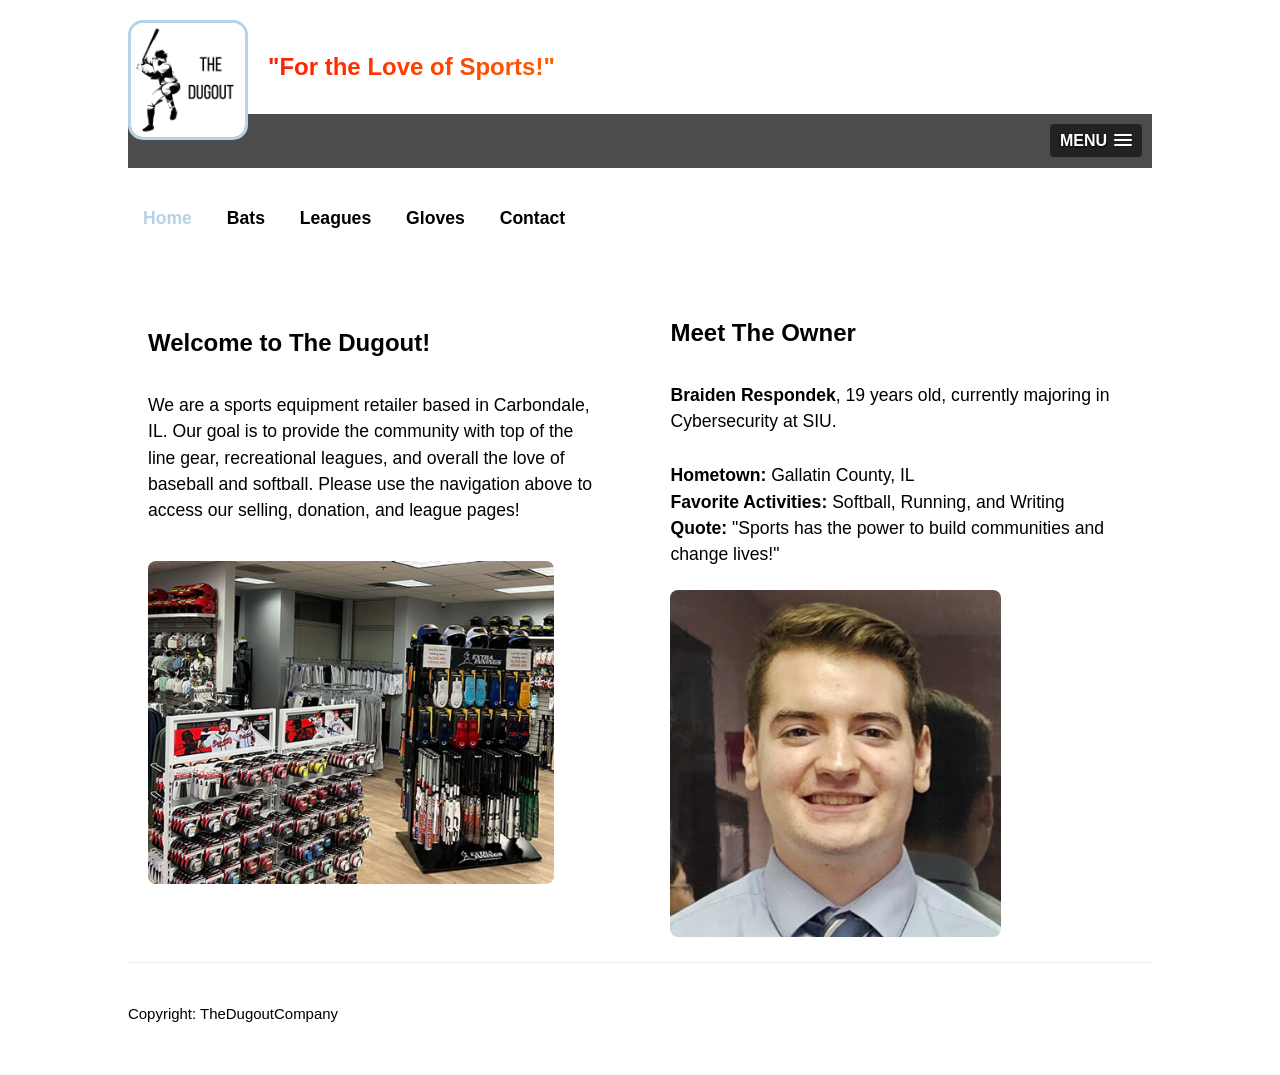
<file: The Dugout Website/brespondek88.github.io-main/index.htm>
﻿<!DOCTYPE html>
<!-- @author Braiden Respondek, The Dugout Index Page, SIUC
Developed 5-00-25, tested 5-08-26 -->
<html lang="en-US">
    <head>
        <link rel="icon" type="image/png" href="images/THE DUGOUT.png">
        <meta charset="utf-8">
        <title>Personal Portfolio</title> 
        <link rel="stylesheet" href="style/main.css">
        <link rel="stylesheet" href="style/slicknav.css">
        <script src="https://code.jquery.com/jquery-3.2.1.min.js"></script> 
        <script src="js/jquery.slicknav.min.js"></script> 
        <script type="text/javascript"> 
            $(document).ready(function(){
                $('#nav_menu').slicknav({prependTo:"#mobile_menu"}); 
            }); 
        </script>
        <audio controls autoplay loop hidden>
            <source src="audio/Vibin-chosic.com_.mp3" type="audio/mpeg">
        </audio>
        <meta name="description" content="The Dugout - Sports Retailer"> 
        <meta name="keywords" content="Portfolio, Resume, Braiden Respondek, The Dugout">
    </head>

    <body>
        <header>
            <figure class="rollover">
                <img class="img1" src="images/THE DUGOUT.png" alt="The Dugout Logo"/>
                <img class="img2" src="images/THE DUGOUT.png" alt="The Dugout Logo Hover"/>
            </figure>
            <p id="rainbow-text">"For the Love of Sports!"</p>

            <nav id="mobile_menu"></nav>
            <nav id="nav_menu">    
                <ul>
                    <li><a href="index.htm" class="current">Home</a></li>
                    <li><a href="bats.htm">Bats</a></li>
                    <li><a href="leagues.htm">Leagues</a></li>
                    <li><a href="gloves.htm">Gloves</a></li>
                    <li><a href="contact.htm">Contact</a></li>
                </ul>
            </nav>
        </header>

        <main>
            <h2>Welcome to The Dugout!</h2>
            <p>We are a sports equipment retailer based in Carbondale, IL. Our goal is to provide the community with top of the line gear, recreational leagues, and overall the love of baseball and softball. Please use the navigation above to access our selling, donation, and league pages!</p>
            <img class="main-img" src="images/store-front.png" alt="Shop Display"/>
        </main>

        <aside>
            <h2>Meet The Owner</h2>
            <p><strong>Braiden Respondek</strong>, 19 years old, currently majoring in Cybersecurity at SIU.</p>
            <p><strong>Hometown:</strong> Gallatin County, IL<br>
               <strong>Favorite Activities:</strong> Softball, Running, and Writing<br>
               <strong>Quote:</strong> "Sports has the power to build communities and change lives!"</p>
            <img class="owner-img" src="images/me.png" alt="Braiden Respondek"/>
        </aside>

        <footer>
            <p>Copyright: TheDugoutCompany</p>
        </footer>
    </body> 
</html>
</file>
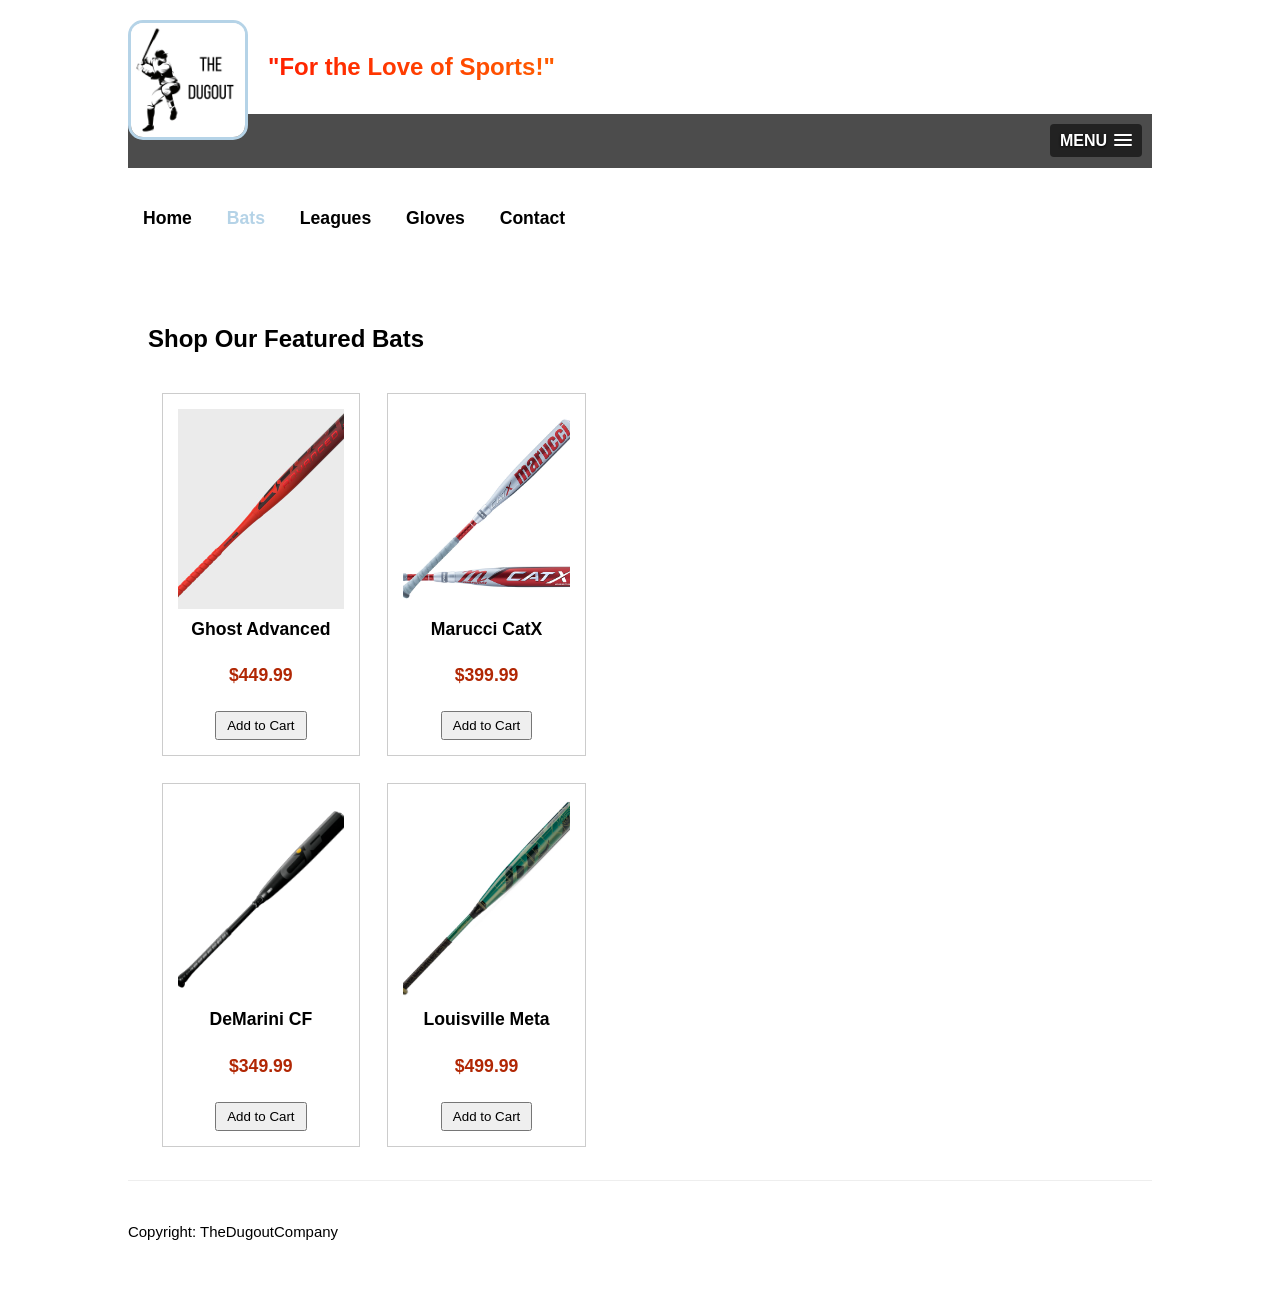
<file: The Dugout Website/brespondek88.github.io-main/bats.htm>
<!DOCTYPE html>
<!-- @author Braiden Respondek, The Dugout Bat Page, SIUC
Developed 5-00-25, tested 5-08-26 -->
<html lang="en-US">
    <head>
        <link rel="icon" type="image/png" href="images/THE DUGOUT.png">
        <meta charset="utf-8">
        <title>Personal Portfolio</title> 
        <link rel="stylesheet" href="style/main.css">
        <link rel="stylesheet" href="style/slicknav.css">
        <script src="https://code.jquery.com/jquery-3.2.1.min.js"></script> 
        <script src="js/jquery.slicknav.min.js"></script> 
        <script type="text/javascript"> 
            $(document).ready(function(){
                $('#nav_menu').slicknav({prependTo:"#mobile_menu"}); 
            }); 
        </script>
        <audio controls autoplay loop hidden>
            <source src="audio/Vibin-chosic.com_.mp3" type="audio/mpeg">
        </audio>
        <meta name="description" content="The Dugout - Sports Retailer"> 
        <meta name="keywords" content="Shop, Bats, Braiden Respondek, The Dugout">
    </head>

    <body>
        <header>
            <figure class="rollover">
                <img class="img1" src="images/THE DUGOUT.png" alt="The Dugout Logo"/>
                <img class="img2" src="images/THE DUGOUT.png" alt="The Dugout Logo Hover"/>
            </figure>
            <p id="rainbow-text">"For the Love of Sports!"</p>

            <nav id="mobile_menu"></nav>
            <nav id="nav_menu">    
                <ul>
                    <li><a href="index.htm">Home</a></li>
                    <li><a href="bats.htm" class="current">Bats</a></li>
                    <li><a href="leagues.htm">Leagues</a></li>
                    <li><a href="gloves.htm">Gloves</a></li>
                    <li><a href="contact.htm">Contact</a></li>
                </ul>
            </nav>
        </header>

        <main>
    <h1>Shop Our Featured Bats</h1>

    <!-- Product 1 -->
    <figure class="product-square">
        <div class="rollover-container">
            <img class="img1" src="images/ghostadvanced.png" alt="Bat 1">
            <img class="img2" src="images/bat-hover.png" alt="Bat 1 View">
        </div>
        <figcaption>
            <h3>Ghost Advanced</h3>
            <p class="price">$449.99</p>
            <button>Add to Cart</button>
        </figcaption>
    </figure>

    <!-- Product 2 -->
    <figure class="product-square">
        <div class="rollover-container">
            <img class="img1" src="images/maruccicatx.png" alt="Bat 2">
            <img class="img2" src="images/bat-hover.png" alt="Bat 2 View">
        </div>
        <figcaption>
            <h3>Marucci CatX</h3>
            <p class="price">$399.99</p>
            <button>Add to Cart</button>
        </figcaption>
    </figure>

    <!-- Product 3 -->
    <figure class="product-square">
        <div class="rollover-container">
            <img class="img1" src="images/demarinicf.png" alt="Bat 3">
            <img class="img2" src="images/bat-hover.png" alt="Bat 3 View">
        </div>
        <figcaption>
            <h3>DeMarini CF</h3>
            <p class="price">$349.99</p>
            <button>Add to Cart</button>
        </figcaption>
    </figure>

    <!-- Product 4 -->
    <figure class="product-square">
        <div class="rollover-container">
            <img class="img1" src="images/louisvillemeta.png" alt="Bat 4">
            <img class="img2" src="images/bat-hover.png" alt="Bat 4 View">
        </div>
        <figcaption>
            <h3>Louisville Meta</h3>
            <p class="price">$499.99</p>
            <button>Add to Cart</button>
        </figcaption>
    </figure>
</main>
     

        <aside>
        
        </aside>

        <footer>
            <p>Copyright: TheDugoutCompany</p>
        </footer>
    </body> 
</html>
</file>
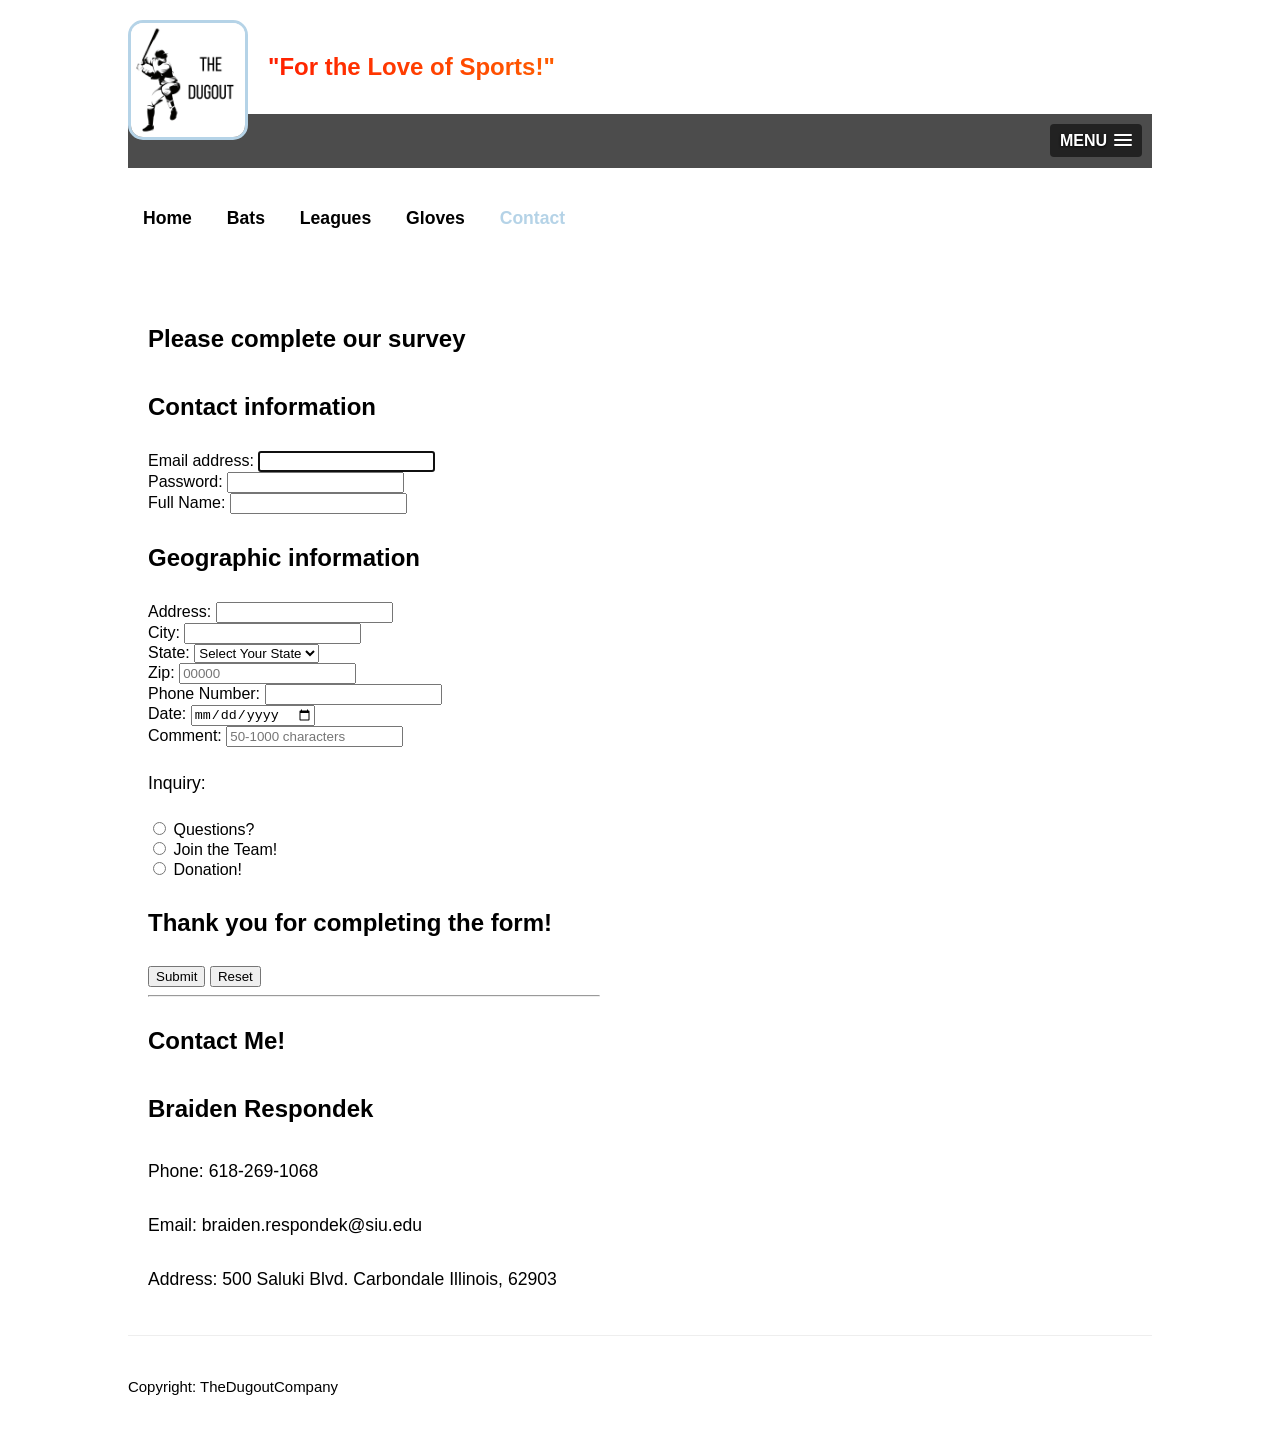
<file: The Dugout Website/brespondek88.github.io-main/contact.htm>
<!DOCTYPE html>
<!-- @author Braiden Respondek, Braiden's Portfolio, Contact Page
Southern Illinois University  Developed: 2-03-2026  Tested: 2-22-2026  
-->
<html lang="en">
<head>
    <link rel="icon" type="image/png" href="images/THE DUGOUT.png">
    <meta charset="utf-8">
    <title>Contact</title> 
    <link rel="stylesheet" href="style/main.css">
    <link rel="stylesheet" href="style/slicknav.css">
    <script src="https://code.jquery.com/jquery-3.2.1.min.js"></script> 
    <script src="js/jquery.slicknav.min.js"></script> 
    <script type="text/javascript"> 
        $(document).ready(function(){
            $('#nav_menu').slicknav({prependTo:"#mobile_menu"}); 
        }); 
    </script>
    <meta name="description" content="Contact"> 
    <meta name="keywords" content="Contact, The Dugout, Braiden Respondek">
</head>

<body>   
    <header>
        <figure class="rollover">
            <img class="img1" src="images/THE DUGOUT.png" alt="Logo"/>
            <img class="img2" src="images/THE DUGOUT.png" alt="Logo Hover"/>
        </figure>
        <p id="rainbow-text">"For the Love of Sports!"</p>
        <nav id="mobile_menu"></nav>
        <nav id="nav_menu">
            <ul>
                <li><a href="index.htm">Home</a></li>
                <li><a href="bats.htm">Bats</a></li>
                <li><a href="leagues.htm">Leagues</a></li>
                <li><a href="gloves.htm">Gloves</a></li>
                <li><a href="contact.htm" class="current">Contact</a></li>
            </ul> 
        </nav>
    </header> 

    <main style="clear: both; padding-top: 20px;">
        <h1>Please complete our survey</h1>
        <form name="myform" action="survey_data.html" method="get">
            
            <h2>Contact information</h2>
            <label for="email">Email address:</label>
            <input type="email" name="email" id="email" autofocus required><br>
            
            <label for="password">Password:</label>
            <input type="password" name="password" id="password" required><br>
            
            <label for="fullname">Full Name:</label>
            <input type="text" name="fullname" id="fullname" required><br>

            <h2>Geographic information</h2>
            <label for="address">Address:</label>
            <input type="text" name="address" id="address" required><br>
            
            <label for="city">City:</label>
            <input type="text" name="city" id="city" required><br>
            
            <label for="state">State:</label>
            <select id="state" name="state" required>
                <option value="">Select Your State</option>
                <option value="AL">Alabama</option>
                <option value="AK">Alaska</option>
                <option value="AZ">Arizona</option>
                <option value="AR">Arkansas</option>
                <option value="CA">California</option>
                <option value="CO">Colorado</option>
                <option value="CT">Connecticut</option>
                <option value="DE">Delaware</option>
                <option value="FL">Florida</option>
                <option value="GA">Georgia</option>
                <option value="HI">Hawaii</option>
                <option value="ID">Idaho</option>
                <option value="IL">Illinois</option>
                <option value="IN">Indiana</option>
                <option value="IA">Iowa</option>
                <option value="KS">Kansas</option>
                <option value="KY">Kentucky</option>
                <option value="LA">Louisiana</option>
                <option value="ME">Maine</option>
                <option value="MD">Maryland</option>
                <option value="MA">Massachusetts</option>
                <option value="MI">Michigan</option>
                <option value="MN">Minnesota</option>
                <option value="MS">Mississippi</option>
                <option value="MO">Missouri</option>
                <option value="MT">Montana</option>
                <option value="NE">Nebraska</option>
                <option value="NV">Nevada</option>
                <option value="NH">New Hampshire</option>
                <option value="NJ">New Jersey</option>
                <option value="NM">New Mexico</option>
                <option value="NY">New York</option>
                <option value="NC">North Carolina</option>
                <option value="ND">North Dakota</option>
                <option value="OH">Ohio</option>
                <option value="OK">Oklahoma</option>
                <option value="OR">Oregon</option>
                <option value="PA">Pennsylvania</option>
                <option value="RI">Rhode Island</option>
                <option value="SC">South Carolina</option>
                <option value="SD">South Dakota</option>
                <option value="TN">Tennessee</option>
                <option value="TX">Texas</option>
                <option value="UT">Utah</option>
                <option value="VT">Vermont</option>
                <option value="VA">Virginia</option>
                <option value="WA">Washington</option>
                <option value="WV">West Virginia</option>
                <option value="WI">Wisconsin</option>
                <option value="WY">Wyoming</option>
            </select><br>

            <label for="zip">Zip:</label>
            <input type="text" name="zip" id="zip" minlength="5" maxlength="9" placeholder="00000" required><br>
        
            <label for="phonenumber">Phone Number:</label>
            <input type="tel" name="phonenumber" id="phonenumber" required><br>
        
            <label for="date">Date:</label>
            <input type="date" name="date" id="date" required><br>
        
            <label for="comment">Comment:</label>
            <input type="text" name="comment" id="comment" minlength="50" maxlength="1000" required placeholder="50-1000 characters"><br>

            <p>Inquiry:</p>
            <input type="radio" name="inquiry" id="inquiry1" value="questions">
            <label for="inquiry1">Questions?</label><br>

            <input type="radio" name="inquiry" id="inquiry2" value="jointheteam">
            <label for="inquiry2">Join the Team!</label><br>

            <input type="radio" name="inquiry" id="inquiry3" value="donation">
            <label for="inquiry3">Donation!</label><br>

            <h2>Thank you for completing the form!</h2>
            <input type="submit" name="button" id="button" value="Submit">
            <input type="reset" name="reset" id="reset"> 
        </form>

        <hr>

        <section id="personal-contact">
            <h1>Contact Me!</h1>
            <h2>Braiden Respondek</h2>
            <p>Phone: 618-269-1068</p>
            <p>Email: braiden.respondek@siu.edu</p>
            <p>Address: 500 Saluki Blvd. Carbondale Illinois, 62903</p>
        </section>
    </main>

    <footer>
        <p>Copyright: TheDugoutCompany</p>
    </footer>
</body>
</html>
</file>
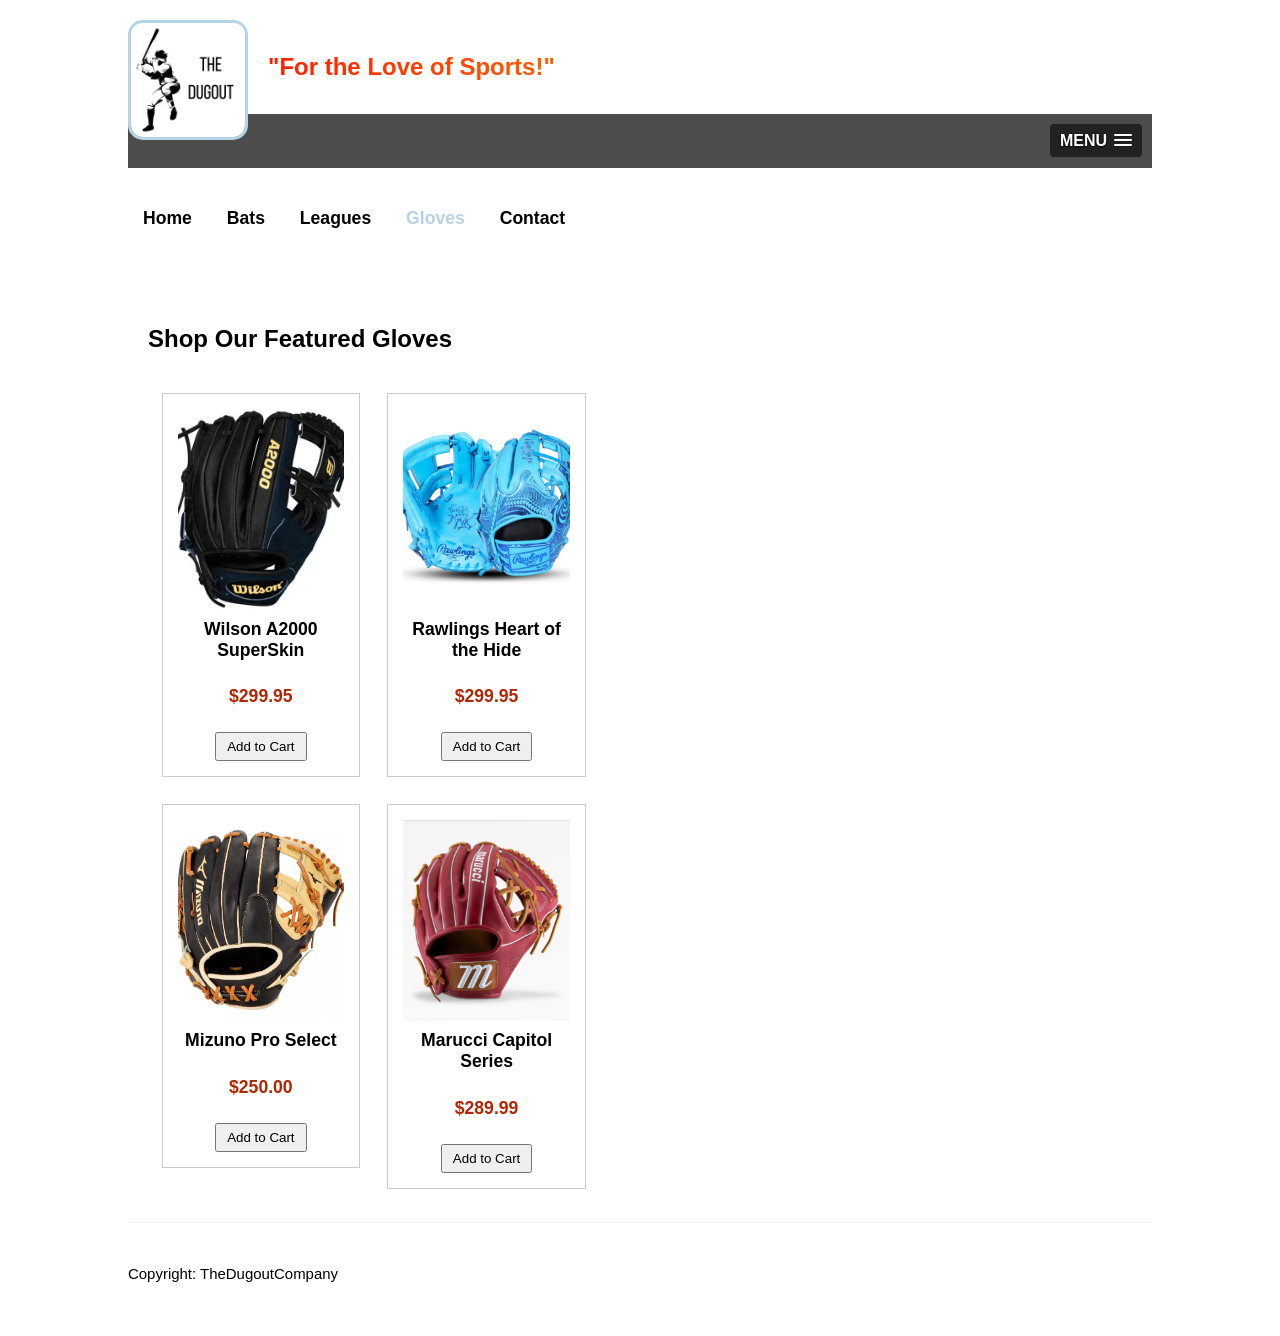
<file: The Dugout Website/brespondek88.github.io-main/gloves.htm>
<!DOCTYPE html>
<!-- @author Braiden Respondek,The Dugout Glove Page, SIUC
Developed 5-00-25, tested 5-08-26 -->
<html lang="en-US">
    <head>
        <link rel="icon" type="image/png" href="images/THE DUGOUT.png">
        <meta charset="utf-8">
        <title>Personal Portfolio</title> 
        <link rel="stylesheet" href="style/main.css">
        <link rel="stylesheet" href="style/slicknav.css">
        <script src="https://code.jquery.com/jquery-3.2.1.min.js"></script> 
        <script src="js/jquery.slicknav.min.js"></script> 
        <script type="text/javascript"> 
            $(document).ready(function(){
                $('#nav_menu').slicknav({prependTo:"#mobile_menu"}); 
            }); 
        </script>
        <audio controls autoplay loop hidden>
            <source src="audio/Vibin-chosic.com_.mp3" type="audio/mpeg">
        </audio>
        <meta name="description" content="The Dugout - Sports Retailer"> 
        <meta name="keywords" content="Portfolio, Resume, Braiden Respondek, The Dugout">
    </head>

    <body>
        <header>
            <figure class="rollover">
                <img class="img1" src="images/THE DUGOUT.png" alt="The Dugout Logo"/>
                <img class="img2" src="images/THE DUGOUT.png" alt="The Dugout Logo Hover"/>
            </figure>
            <p id="rainbow-text">"For the Love of Sports!"</p>

            <nav id="mobile_menu"></nav>
            <nav id="nav_menu">    
                <ul>
                    <li><a href="index.htm">Home</a></li>
                    <li><a href="bats.htm">Bats</a></li>
                    <li><a href="leagues.htm">Leagues</a></li>
                    <li><a href="gloves.htm" class="current">Gloves</a></li>
                    <li><a href="contact.htm">Contact</a></li>
                </ul>
            </nav>
        </header>

        <main>
    <h1>Shop Our Featured Gloves</h1>

    <!-- Product 1: Wilson A2000 -->
    <figure class="product-square">
        <div class="rollover-container">
            <img class="img1" src="images/wilson-a2000.png" alt="Wilson A2000 Glove">
            <img class="img2" src="images/glove-hover.png" alt="Wilson A2000 Back View">
        </div>
        <figcaption>
            <h3>Wilson A2000 SuperSkin</h3>
            <p class="price">$299.95</p>
            <button>Add to Cart</button>
        </figcaption>
    </figure>

    <!-- Product 2: Rawlings Heart of the Hide -->
    <figure class="product-square">
        <div class="rollover-container">
            <img class="img1" src="images/rawlings-hoh.png" alt="Rawlings Heart of the Hide">
            <img class="img2" src="images/glove-hover.png" alt="Rawlings Heart of the Hide View">
        </div>
        <figcaption>
            <h3>Rawlings Heart of the Hide</h3>
            <p class="price">$299.95</p>
            <button>Add to Cart</button>
        </figcaption>
    </figure>

    <!-- Product 3: Mizuno Pro Select -->
    <figure class="product-square">
        <div class="rollover-container">
            <img class="img1" src="images/mizuno-pro.png" alt="Mizuno Pro Select">
            <img class="img2" src="images/glove-hover.png" alt="Mizuno Pro Select View">
        </div>
        <figcaption>
            <h3>Mizuno Pro Select</h3>
            <p class="price">$250.00</p>
            <button>Add to Cart</button>
        </figcaption>
    </figure>

    <!-- Product 4: Marucci Capitol Series -->
    <figure class="product-square">
        <div class="rollover-container">
            <img class="img1" src="images/marucci-capitol.png" alt="Marucci Capitol Glove">
            <img class="img2" src="images/glove-hover.png" alt="Marucci Capitol View">
        </div>
        <figcaption>
            <h3>Marucci Capitol Series</h3>
            <p class="price">$289.99</p>
            <button>Add to Cart</button>
        </figcaption>
    </figure>
</main>

        <aside>
        
        </aside>

        <footer>
            <p>Copyright: TheDugoutCompany</p>
        </footer>
    </body> 
</html>
</file>
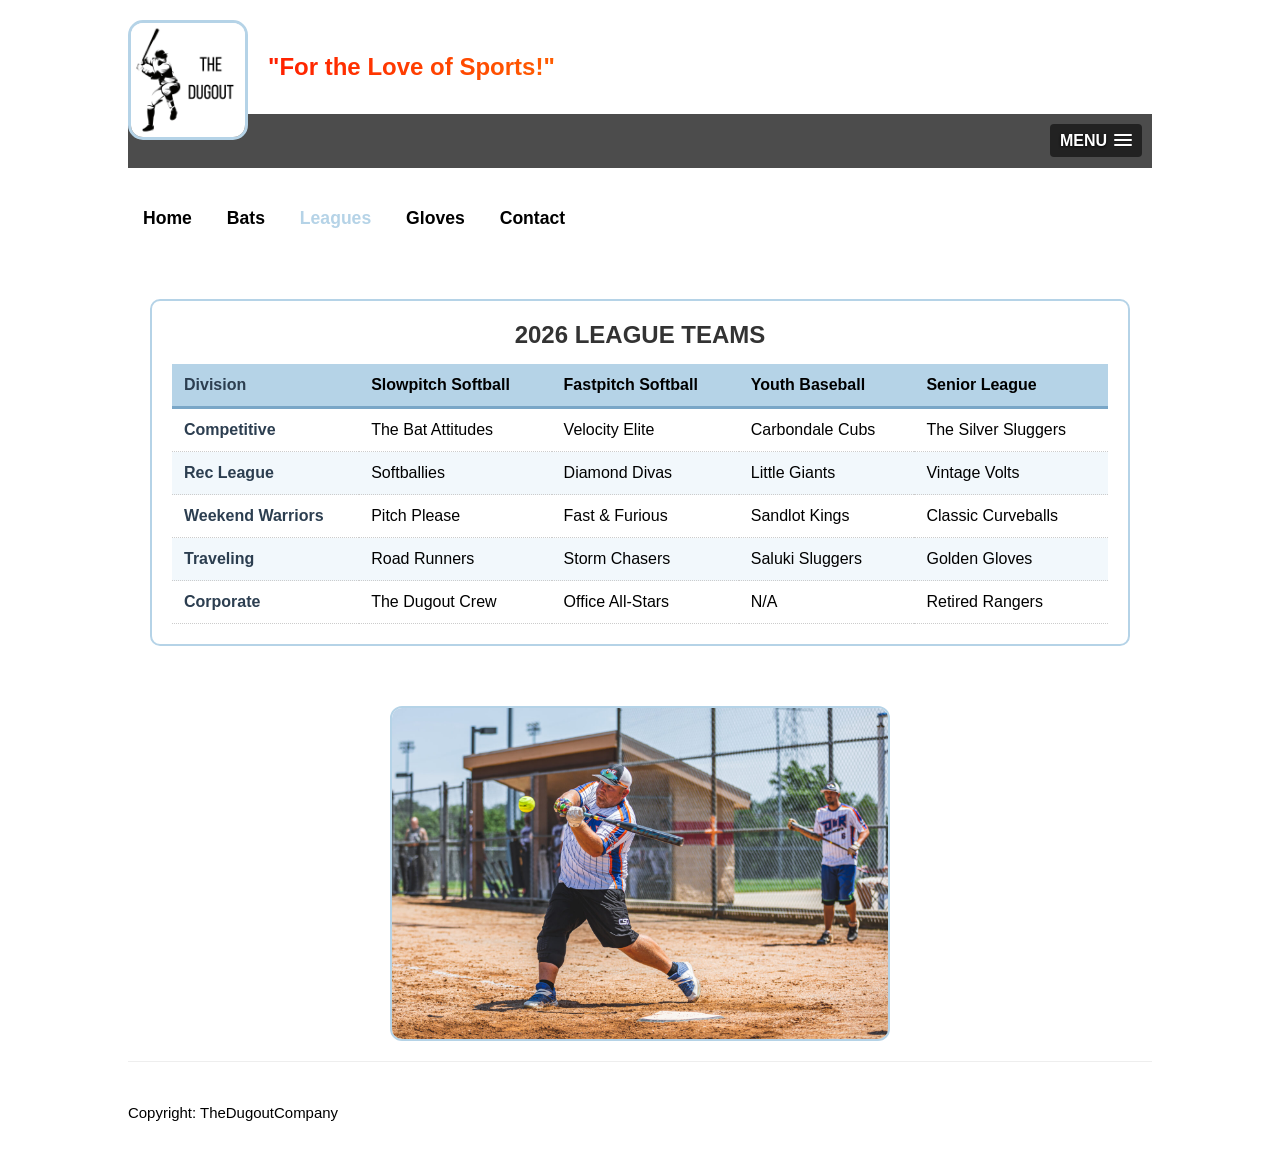
<file: The Dugout Website/brespondek88.github.io-main/leagues.htm>
﻿<!DOCTYPE html>
<!-- @author Braiden Respondek, The Dugout - Leagues Page
Southern Illinois University  Developed: 5-00-2026  Tested: 5-08-26 
-->
<html lang="en-US">
<head>
    <link rel="icon" type="image/png" href="images/THE DUGOUT.png">
    <meta charset="utf-8">
    <title>Leagues - The Dugout</title> 
    <link rel="stylesheet" href="style/main.css">
    <link rel="stylesheet" href="style/slicknav.css">
    <script src="https://code.jquery.com/jquery-3.2.1.min.js"></script> 
    <script src="js/jquery.slicknav.min.js"></script> 
    <script type="text/javascript"> 
        $(document).ready(function(){
            $('#nav_menu').slicknav({prependTo:"#mobile_menu"}); 
        }); 
    </script>
    <audio controls autoplay loop hidden>
        <source src="audio/Vibin-chosic.com_.mp3" type="audio/mpeg">
    </audio>
    <meta name="description" content="Join local baseball and softball leagues at The Dugout."> 
    <meta name="keywords" content="Leagues, Softball, Baseball, Carbondale, The Dugout">
</head>

<body>
    <header>
        <figure class="rollover">
            <img class="img1" src="images/THE DUGOUT.png" alt="The Dugout Logo"/>
            <img class="img2" src="images/THE DUGOUT.png" alt="The Dugout Logo Hover"/>
        </figure>
        <p id="rainbow-text">"For the Love of Sports!"</p>

        <nav id="mobile_menu"></nav>
        <nav id="nav_menu">    
            <ul>
                <li><a href="index.htm">Home</a></li>
                <li><a href="bats.htm">Bats</a></li>
                <li><a href="leagues.htm" class="current">Leagues</a></li>
                <li><a href="gloves.htm">Gloves</a></li>
                <li><a href="contact.htm">Contact</a></li>
            </ul>
        </nav>
    </header>

    <main style="width: 100%; float: none; clear: both;">
        <fieldset>
            <table>
                <caption>2026 League Teams</caption>
                <thead>
                    <tr>
                        <th class="left">Division</th>
                        <th>Slowpitch Softball</th>
                        <th>Fastpitch Softball</th>
                        <th>Youth Baseball</th>
                        <th>Senior League</th>
                    </tr>
                </thead>

                <tbody>
                    <tr>
                        <td class="left">Competitive</td>
                        <td>The Bat Attitudes</td>
                        <td>Velocity Elite</td>
                        <td>Carbondale Cubs</td>
                        <td>The Silver Sluggers</td>
                    </tr>
                    <tr>
                        <td class="left">Rec League</td>
                        <td>Softballies</td>
                        <td>Diamond Divas</td>
                        <td>Little Giants</td>
                        <td>Vintage Volts</td>
                    </tr>
                    <tr>
                        <td class="left">Weekend Warriors</td>
                        <td>Pitch Please</td>
                        <td>Fast & Furious</td>
                        <td>Sandlot Kings</td>
                        <td>Classic Curveballs</td>
                    </tr>
                    <tr>
                        <td class="left">Traveling</td>
                        <td>Road Runners</td>
                        <td>Storm Chasers</td>
                        <td>Saluki Sluggers</td>
                        <td>Golden Gloves</td>
                    </tr>
                    <tr>
                        <td class="left">Corporate</td>
                        <td>The Dugout Crew</td>
                        <td>Office All-Stars</td>
                        <td>N/A</td>
                        <td>Retired Rangers</td>
                    </tr>
                </tbody>
            </table>
        </fieldset>
    </main>
    <img class="league-img" src="images/seniorsoftball.png" alt="Senior Softball">
    <footer>
        <p>Copyright: TheDugoutCompany</p>
    </footer>
</body> 
</html>
</file>
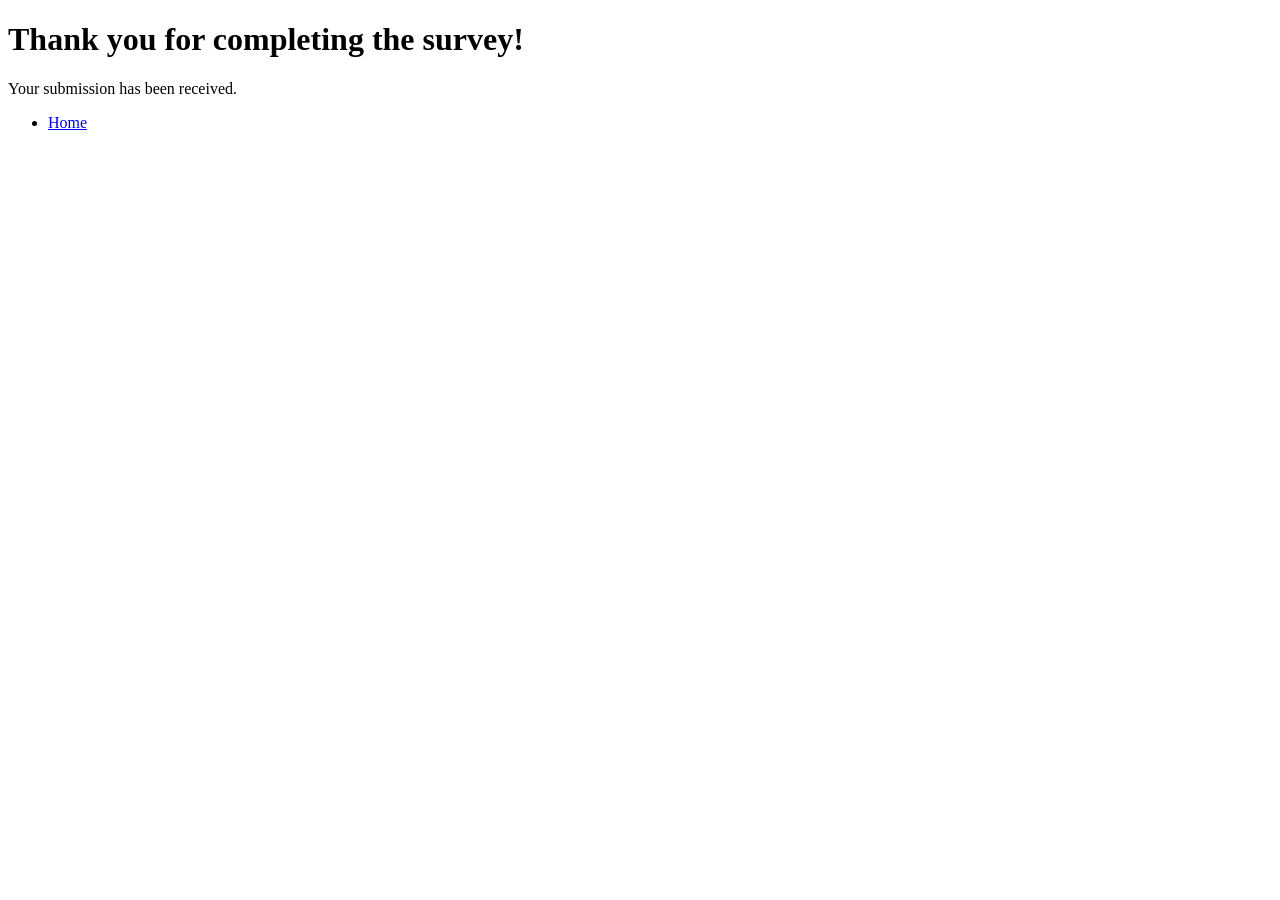
<file: The Dugout Website/brespondek88.github.io-main/survey_data.html>
<!DOCTYPE html>
<html>
<head>
  <title>Thank You</title>
</head>
<body>
  <h1>Thank you for completing the survey!</h1>
  <p>Your submission has been received.</p>
  <nav id="mobile_menu"></nav>
  <nav id="nav_menu">    
  <ul>
    <li><a href="index.htm">Home</a></li>
</body>
</html>
</file>
<file: The Dugout Website/brespondek88.github.io-main/style/main.css>
/* @author: braiden respondek date developed: 2-2-26, tested: 2-22-26 */
*,
*::before,
*::after {
    box-sizing: border-box;
}

/* Mobile Media Queries */
@media only screen and (max-width: 767px) {
    #mobile_menu { display: block; }
    #nav_menu { display: none; }
    header h2 { font-size: 1.375em; }
    p { font-size: 0.875em; }
    article h1, main h2, aside h2 { font-size: 1em; }
}

/* General Layout */
body {
    font-size: 1em;      
    width: 90%;
    max-width: 1024px;
    background-color: #ffffff; /* White background */
    color: #000000;            /* Black text */
    margin: 10px auto;
    font-family: Arial, sans-serif;
}

header {
    width: 100%;
    padding: 10px 0;
    clear: both;
    overflow: auto; /* Contains the floated logo and nav */
}

main {
    width: 48%;
    padding: 10px;
    float: left;
    background-color: #ffffff;
}

aside {
    width: 48%; 
    padding: 10px;
    float: right;
    background-color: #ffffff;
}

/* Typography */
h1 { font-size: 1.5em; padding: 10px 0;}
h2 { font-size: 1.5em; padding: 10px 0; }
p { font-size: 1.1em; line-height: 1.5; padding: 5px 0; }

/* Navigation Menu */
#nav_menu ul {
    list-style-type: none;
    margin: 0;
    padding: 40px 0; /* Aligns text vertically with the logo */
    font-size: 1.1em; 
    float: left;
}

#nav_menu ul li {
    display: inline;
    padding: 0 15px;
}

#nav_menu ul li a {
    font-weight: bold;
    color: #000000;
    text-decoration: none;
}

#nav_menu ul li a.current {
    color: #B5D3E7; /* Highlight color for current page */
}

/* Rollover Logo Styles */
.rollover {
    position: relative;
    width: 120px;
    height: 120px;       
    float: left;         
    margin: 0 20px 0 0; 
    border: 3px solid #B5D3E7;
    border-radius: 15px;
    overflow: hidden;   
}

.rollover img {
    width: 100%;
    height: 100%;
    object-fit: cover;
    display: block;
}

.rollover .img2 {
    position: absolute;
    top: 0;
    left: 0;
    opacity: 0;
    transition: opacity 0.3s ease;
}

.rollover:hover .img2 {
    opacity: 1;
}

/* Specific Image Controls for Content */
.main-img {
    display: block;
    width: 90%;       /* Control size of shop image here */
    height: auto;
    margin: 15px auto;
    border-radius: 8px;
    float: left;
}

.owner-img {
    display: block;
    width: 70%;       /* Control size of owner image here */
    height: auto;
    margin: 15px 0;
    border-radius: 8px;
    
}

/* Control the size of the league page image */
.league-img {
    display: block;
    width: 50%;          /* Adjust this percentage to make it larger or smaller */
    max-width: 500px;    /* Prevents it from getting too huge on desktop */
    height: auto;        /* Keeps the aspect ratio perfect */
    margin: 20px auto;   /* Centers the image and adds space around it */
    border-radius: 12px; /* Optional: rounds the corners to match your style */
    border: 2px solid #B5D3E7; /* Optional: adds a matching border */
}
footer {
    font-size: .85em;
    width: 100%; 
    padding: 20px 0;
    clear: both;
    border-top: 1px solid #eee;
    margin-top: 20px;
}

/* Container Spacing */
main {
    padding: 20px;
}

fieldset {
    border: 2px solid #B5D3E7; 
    border-radius: 10px;
    padding: 20px;
    margin-bottom: 20px;
    background-color: #ffffff;
}

/* Table Styling */
table {
    width: 100%;
    border-collapse: collapse; /* Removes the double-border look */
    font-family: Arial, sans-serif;
    background-color: white;
}

caption {
    font-size: 1.5rem;
    font-weight: bold;
    margin-bottom: 15px;
    color: #333;
    text-transform: uppercase;
}

/* Header Styling */
th {
    background-color: #B5D3E7;
    color: #000;
    padding: 12px;
    text-align: left;
    border-bottom: 3px solid #79a6c7;
}

/* Row & Cell Styling */
td {
    padding: 12px;
    border-bottom: 1px dotted #ccc;
    text-align: left;
}

/* Zebra Striping - makes it much easier to read */
tbody tr:nth-child(even) {
    background-color: #f2f8fc;
}

/* Hover effect so users know which row they are looking at */
tbody tr:hover {
    background-color: #e8f4fd;
}

/* Footer Styling */
tfoot td {
    font-style: italic;
    font-size: 0.9rem;
    padding-top: 15px;
    color: #666;
    text-align: center;
}

/* Bold the first column (The Divisions) */
.left {
    font-weight: bold;
    color: #2c3e50;
    width: 20%;
}

#rainbow-text {
    font-weight: bold;
    font-size: 1.5rem; /* Adjust size as needed */
    text-align: left;
    
    /* Create the rainbow gradient */
    background: linear-gradient(
        to right, 
        #ff0000, #ff7f00, #ffff00, #00ff00, #0000ff, #4b0082, #8b00ff, #ff0000
    );
    
    /* Clip the background to the text */
    -webkit-background-clip: text;
    background-clip: text;
    
    /* Make the actual text transparent so the background shows through */
    color: transparent;
    
    /* Set the background size wide so it can slide */
    background-size: 400% 100%;
    
    /* Apply the animation */
    animation: rainbow-flow 5s linear infinite;
}

/* The animation logic */
@keyframes rainbow-flow {
    0% {
        background-position: 0% 50%;
    }
    100% {
        background-position: 100% 50%;
    }
}
/* Targets only the figures in the main area to create the grid */
main figure.product-square {
    float: left;
    width: 44%;          /* Fits two across comfortably */
    margin: 3%;          /* Provides spacing */
    padding: 15px;
    border: 1px solid #ccc;
    text-align: center;
    box-sizing: border-box;
}

/* The rollover container inside the figure */
.rollover-container {
    position: relative;
    width: 100%;
    height: 200px;       /* Fixed height keeps the grid aligned */
    margin-bottom: 10px;
}

.rollover-container img {
    position: absolute;
    top: 0;
    left: 50%;
    transform: translateX(-50%);
    max-height: 100%;
    width: auto;
}

/* Text and button styling */
figcaption h3 { font-size: 1.1em; margin: 5px 0; }
.price { font-weight: bold; color: #b12704; }
main button { cursor: pointer; padding: 5px 10px; }

/* Standard clearfix to keep the footer in place */
main::after {
    content: "";
    display: table;
    clear: both;
}
/* 1. Hide the second image by default */
.rollover-container .img2 {
    opacity: 0;
    transition: opacity 0.3s ease-in-out;
    z-index: 2;
}

/* 2. Keep the first image visible */
.rollover-container .img1 {
    opacity: 1;
    transition: opacity 0.3s ease-in-out;
    z-index: 1;
}

/* 3. The Magic: When hovering over the figure, swap them */
figure.product-square:hover .img1 {
    opacity: 0;
}

figure.product-square:hover .img2 {
    opacity: 1;
}

/* 4. Ensure the container has a relative position for the absolute images */
.rollover-container {
    position: relative;
    height: 200px; /* Adjust this to fit your bat images */
    width: 100%;
    overflow: hidden;
}

.rollover-container img {
    position: absolute;
    top: 0;
    left: 50%;
    transform: translateX(-50%);
    max-height: 100%;
}
</file>
